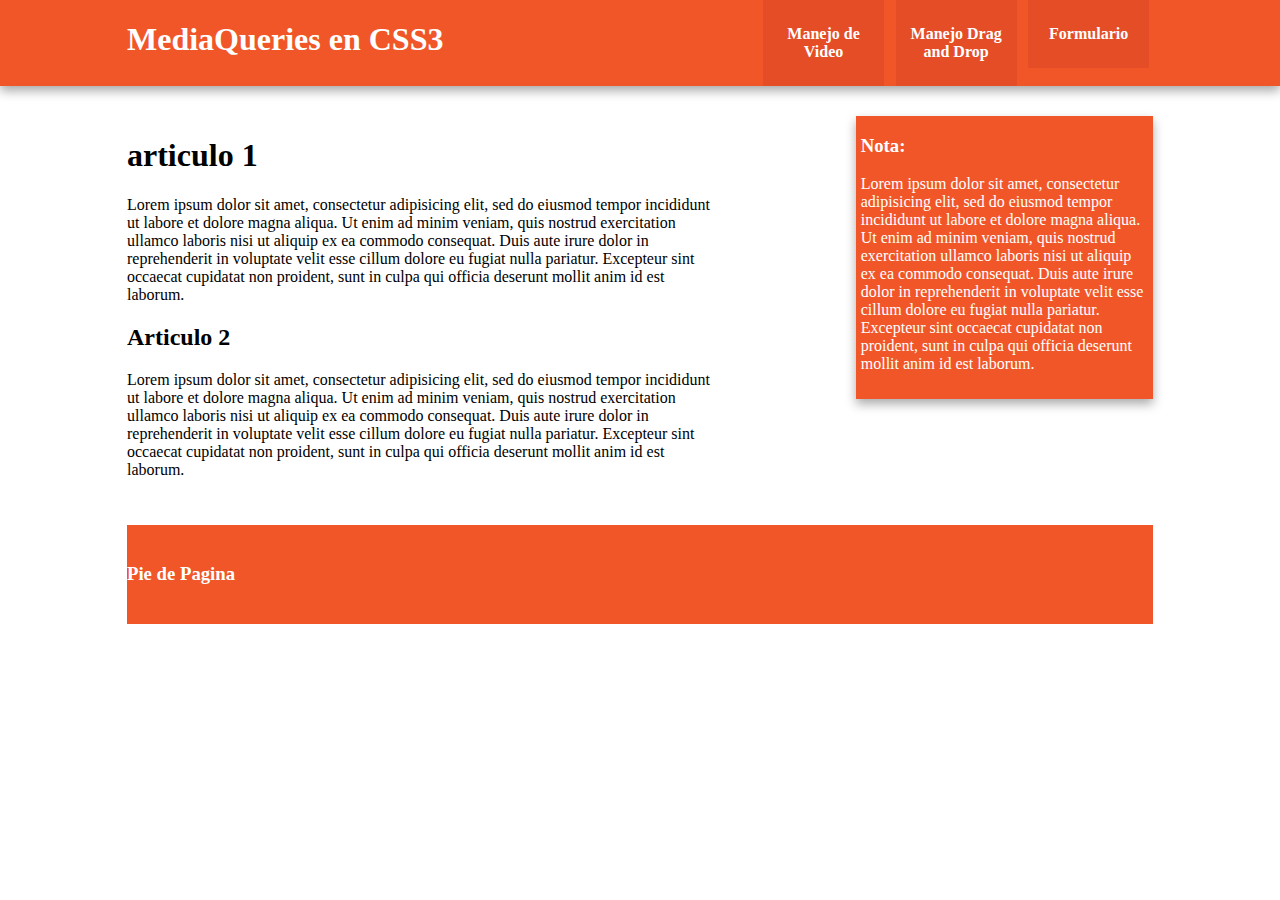
<file: public_html/index.html>
<!DOCTYPE html>
<html>
    <head>
        <title>Media Query en CCS3</title>
        <meta charset="UTF-8">
        <link rel="stylesheet" href="CSS/estilos.css">
        <link rel="stylesheet" href="CSS/escritorio.css" media="only screen and (min-width:769px)" >
         <link rel="stylesheet" href="CSS/tablet.css" media="only screen and (max-width:768px) and (min-width:481px)" >
          <link rel="stylesheet" href="CSS/moviles.css" media="only screen and (max-width:480px) and (min-width:0px)" >
          <meta name="viewport" content="width=device-width">
    </head>
    <body>
        <div class="cabecero-contenedor">
        <header class="contenedor limpiar">
            <h1 class="titulo">MediaQueries en CSS3</h1>
            <nav>
                <ul>
                    <li><a href="Video.html">Manejo de Video</a></li>
                    <li><a href="DragAndDrop.html">Manejo Drag and Drop</a></li>
                    <li><a href="Formulario.html">Formulario</a></li>
                </ul>
            </nav>
        </header>
        </div>
        <div class="principal contenedor limpiar">
        <article>
            <header>
                <h1>articulo 1</h1>
                <p>
                    Lorem ipsum dolor sit amet, consectetur adipisicing elit, sed do eiusmod tempor incididunt ut labore et dolore magna aliqua. Ut enim ad minim veniam, quis nostrud exercitation ullamco laboris nisi ut aliquip ex ea commodo consequat. Duis aute irure dolor in reprehenderit in voluptate velit esse cillum dolore eu fugiat nulla pariatur. Excepteur sint occaecat cupidatat non proident, sunt in culpa qui officia deserunt mollit anim id est laborum.
                </p>
            </header>
            <section>
                <h2> Articulo 2</h2>
                <p>
                    Lorem ipsum dolor sit amet, consectetur adipisicing elit, sed do eiusmod tempor incididunt ut labore et dolore magna aliqua. Ut enim ad minim veniam, quis nostrud exercitation ullamco laboris nisi ut aliquip ex ea commodo consequat. Duis aute irure dolor in reprehenderit in voluptate velit esse cillum dolore eu fugiat nulla pariatur. Excepteur sint occaecat cupidatat non proident, sunt in culpa qui officia deserunt mollit anim id est laborum.
                </p>
            </section>
        </article>
        <aside>
            <h3>Nota:</h3>
            <p>
                Lorem ipsum dolor sit amet, consectetur adipisicing elit, sed do eiusmod tempor incididunt ut labore et dolore magna aliqua. Ut enim ad minim veniam, quis nostrud exercitation ullamco laboris nisi ut aliquip ex ea commodo consequat. Duis aute irure dolor in reprehenderit in voluptate velit esse cillum dolore eu fugiat nulla pariatur. Excepteur sint occaecat cupidatat non proident, sunt in culpa qui officia deserunt mollit anim id est laborum.
            </p>
        </aside>
        </div>
        <div class="pie-pagina contenedor">
            <footer>
                <h3>Pie de Pagina</h3>
            </footer>
            
        </div>
    </body>
</html>
</file>
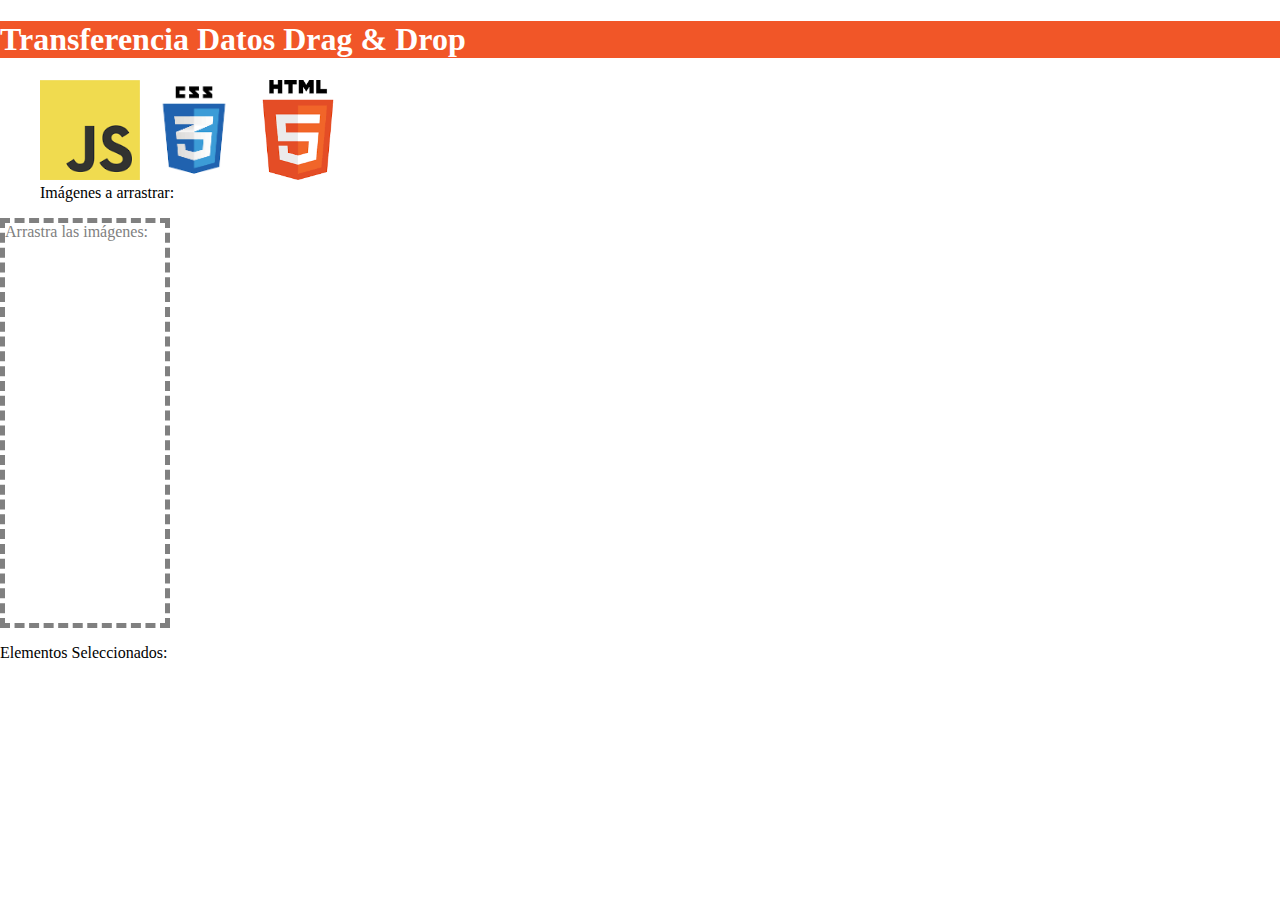
<file: public_html/DragAndDrop.html>
<!DOCTYPE html>
<html>
  <head>
    <title>Transferencia Datos Drag & Drop</title>
    <meta charset="UTF-8">
    <link rel="stylesheet" href="CSS/estilos.css"/> 
    <script src="jquery.min.js"></script>
    <script src="modernizr.min.js"></script>
    <script type="text/javascript">
      $(document).ready(function() {
        if (Modernizr.draganddrop) {
          //Registramos el método listener dragstart sobre la imagen que vamos a mover
          $('#JavaScript').bind("dragstart", manejoDragStart);
          $('#CSS3').bind("dragstart", manejoDragStart);
          $('#HTML5').bind("dragstart", manejoDragStart);
          

          //Registramos los métodos listener dragover y drop en la zona que recibirá el evento
          $('#zona_arrastrar').bind({
            "dragover": manejoDragOver,
            "drop": manejoDrop
          });
        } else {
          alert("Tu navegador NO soporta Drag and Drop");
        }
        
        //Solo es necesario si se usa JQuery
        //http://weblog.bocoup.com/using-datatransfer-with-jquery-events/
        $.event.props.push('dataTransfer');

        //Funcion que se ejecuta al arrastrar el elemento a depositar en la zona de arrastrar_soltar
        function manejoDragStart(evento) {
          $("#msg_eventos").html("Inicio del evento Arrastrar: " + evento.target.id);
          //Transferimos el id de la imagen seleccionada
          evento.dataTransfer.setData('text/html', this.id);
        }

        //Funcion que se ejecuta cuando estamos sobre la zona de arrastrar_soltar
        function manejoDragOver(evento) {
          evento.stopPropagation();
          evento.preventDefault();
          $("#msg_eventos").html("Manejo dragover en: " + evento.target.id);
        }

        //Funcion que se ejecuta soltamos el elemento en la zona de arrastrar_soltar
        function manejoDrop(evento) {
          evento.stopPropagation();
          evento.preventDefault();
          $("#msg_eventos").html("Manejo drop en: " + evento.target.id);
          var idImgSel = evento.dataTransfer.getData('text/html');
          $("#elementos").append(idImgSel + " ");
          //Agregamos la imagen a la zona de drag&drop (target en este caso)
          evento.target.appendChild(document.getElementById(idImgSel));
        }
        
      });
    </script>
  </head>
  <body>
      <h1 class="cabecero-contenedor titulo">Transferencia Datos Drag & Drop</h1>
    <div id="msg_eventos"></div>
    <figure>
      <img id="JavaScript" ondragover="return false;" draggable="true" src="recursos/javas.png" alt="JavaScript" width="100" height="100">
      <img id="CSS3"  draggable="true" src="recursos/ccs3.png" alt="CSS3" width="100" height="100">
      <img id="HTML5"  draggable="true" src="recursos/descarga.png" alt="HTML5" width="100" height="100">
      <figcaption>Imágenes a arrastrar:</figcaption>
    </figure>
    <div id="zona_arrastrar"> Arrastra las imágenes:</div>
    <p>Elementos Seleccionados:
    <div id="elementos"></div>
  </body>
</html>
</file>
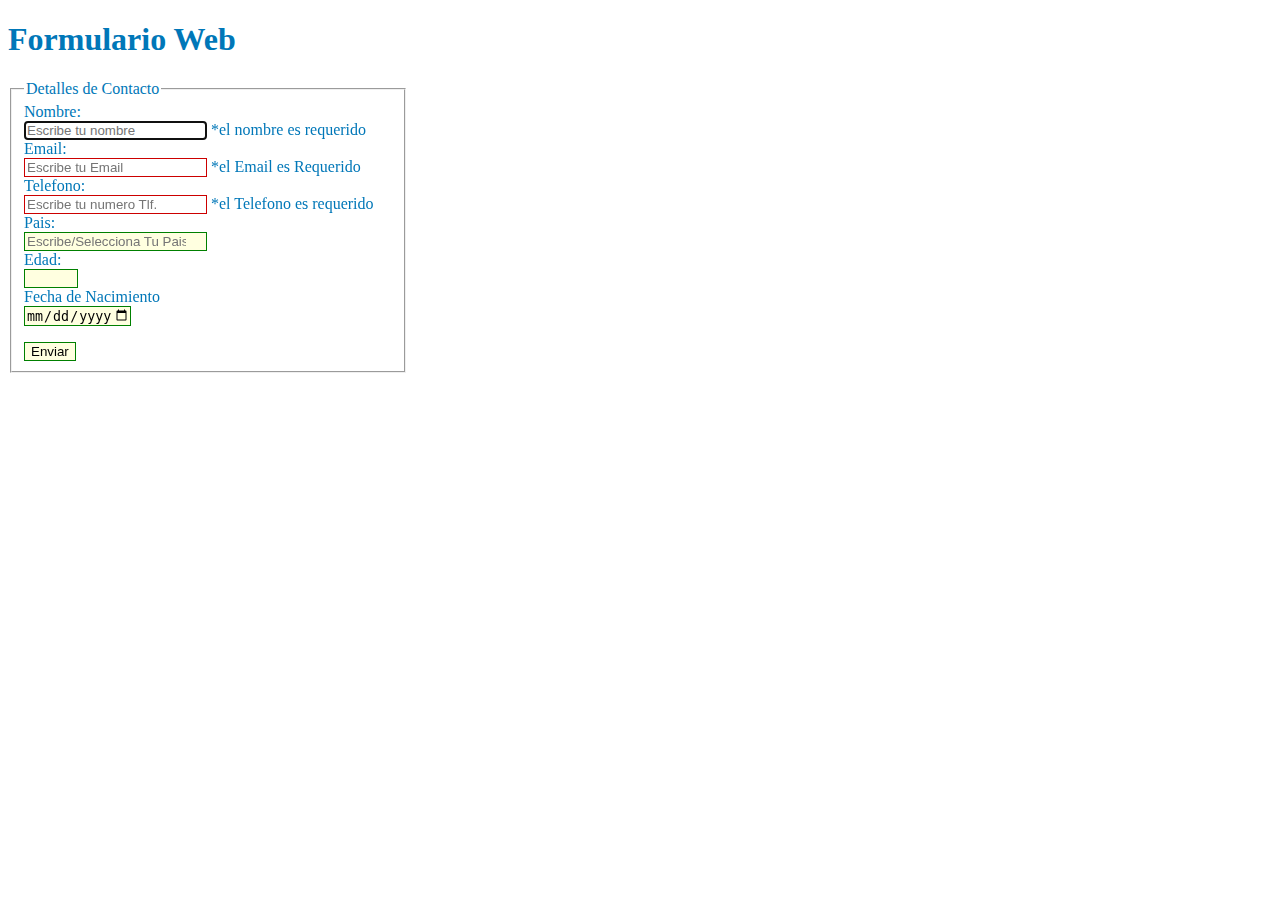
<file: public_html/Formulario.html>
<!DOCTYPE html>
<html>
    <head>
        <title>Formulario contacto</title>
        <meta charset="UTF-8">
        <link rel="stylesheet" href="CSS/estilosFormulario.css">
        
    </head>
    <body>
    <header>
    <h1> Formulario Web</h1>
    <fieldset>
    <legend>Detalles de Contacto</legend>
    <form action="#">
        <label> Nombre:</label>
        <input type="text" autofocus="" placeholder="Escribe tu nombre" name="nombre"
               required="required" pattern="[a-zA-Z\s]{5,}"/>
        <span class="invalid">*el nombre es requerido</span>
        <label> Email:</label>
        <input type="email" name="email" required="" placeholder="Escribe tu Email"/>
        <span class="invalid"> *el Email es Requerido</span>
         <label>Telefono:</label>
         <input type="tel" name="telefono" required="" placeholder="Escribe tu numero Tlf."/>
         <span class="invalid"> *el Telefono es requerido</span>
         <label>Pais:</label>
         <input name="pais" list="paises" placeholder="Escribe/Selecciona Tu Pais"/>
         <datalist id="paises">
             <option>Peru</option>
             <option>Mexico</option>
             <option>España</option>
             <option>otro...</option>
         </datalist>
         <label>Edad:</label>
         <input type="number" name="edad" min="18" max="65"/>
         <label id="nacimiento"> Fecha de Nacimiento</label>
         <input type="date" name="nacimiento" min="1900-01-01" max="3000-12-31"/>
         <p></p>
         <div>
             <input type="submit" value="Enviar" id="enviar">
         </div>
    </form>
    </fieldset>
    </header>
    </body>
</html>
</file>
<file: public_html/CSS/estilos.css>
body{
    margin:0;
    font: 16px Helvetica Arial;
}
.contenedor{
    width:90%;
    margin:0 5%;
}
.cabecero-contenedor,
.pie-pagina,contenedor,
.principal aside

{
    background: #f15628;
    
}
.titulo{
    color: white;
}
/*menu*/
nav li:first-child a{
    margin-left: 0;
}
nav li:last-child a{
    margin-right: 0;
}
nav ul{
    margin:0;
    padding:0;
    list-style:none;
    list-style-image: none;
}
nav a:hover,
nav a:visited{
    color:white;
}
nav a:hover{
    text-decoration: underline;
}
nav a{
    display: block;
    float:left;
    width: 27%;
    margin:0 1.5%;
    padding: 25px 2%;
    margin-bottom: 0%;
    text-align: center;
    text-decoration: none;
    font-weight: bold;
        color:white;
        background:#e44d26;
        
        
}
/*Contenido principal*/
.principal{
    padding: 30px 0;
}
principal article h1{
    font-size: 2em;
}
.pie-pagina,
contenedor
footer{
    color:white;
    padding: 20px 0;
    
}
.principal aside{
    color:white;
}
.limpiar:before,
.limpiar:after{
    content:"";
    display: table;
}
.limpiar:after{
    clear:both;
}
#zona_arrastrar 
{
  width: 160px;
  height: 400px;
  color: Gray;
  border: 5px dashed Gray;
  
}
</file>
<file: public_html/CSS/escritorio.css>
.cabecero-contenedor,
.principal aside{
-webkit-box-shadow: 0 5px 10px #aaa;
-moz-box-shadow:0 5px 10px #aaa;
box-shadow: 0 5px 10px #aaa;
}
.titulo{
    float: left;
}
nav{
    float:right;
    width: 38%;
}
.principal article{
    float:left;
    width: 57%;
}
.principal aside{
    float:right;
    width:28%;
    padding: 0px 5px 10px;
}
/*ancho maxima*/
@media only screen and (min-width:1140px){
    .contenedor{
        width: 1026px;
        margin:0 auto;
    }
}
</file>
<file: public_html/CSS/tablet.css>
.principal aside{
    padding: 5px;
}
</file>
<file: public_html/CSS/moviles.css>
nav a{
    margin:0 10px 0;
    padding: 15px 0;
    width:100%;
}
.principal aside{
    padding: 5px 5px 10px;
}
</file>
<file: public_html/CSS/estilosFormulario.css>
body{
    color: rgb(0,119,184);
    width: 400px;
    font-size: 16px;
}
label{
    display: block;
    
}
input:invalid{
    border:1px solid #CC0000;}
    

input:valid{
    background-color: lightyellow;
    border:1px solid green;
}
input:valid+.invalid{
    visibility: hidden;
}
input:invalid+valid{
    visibility:visible;
}
</file>
